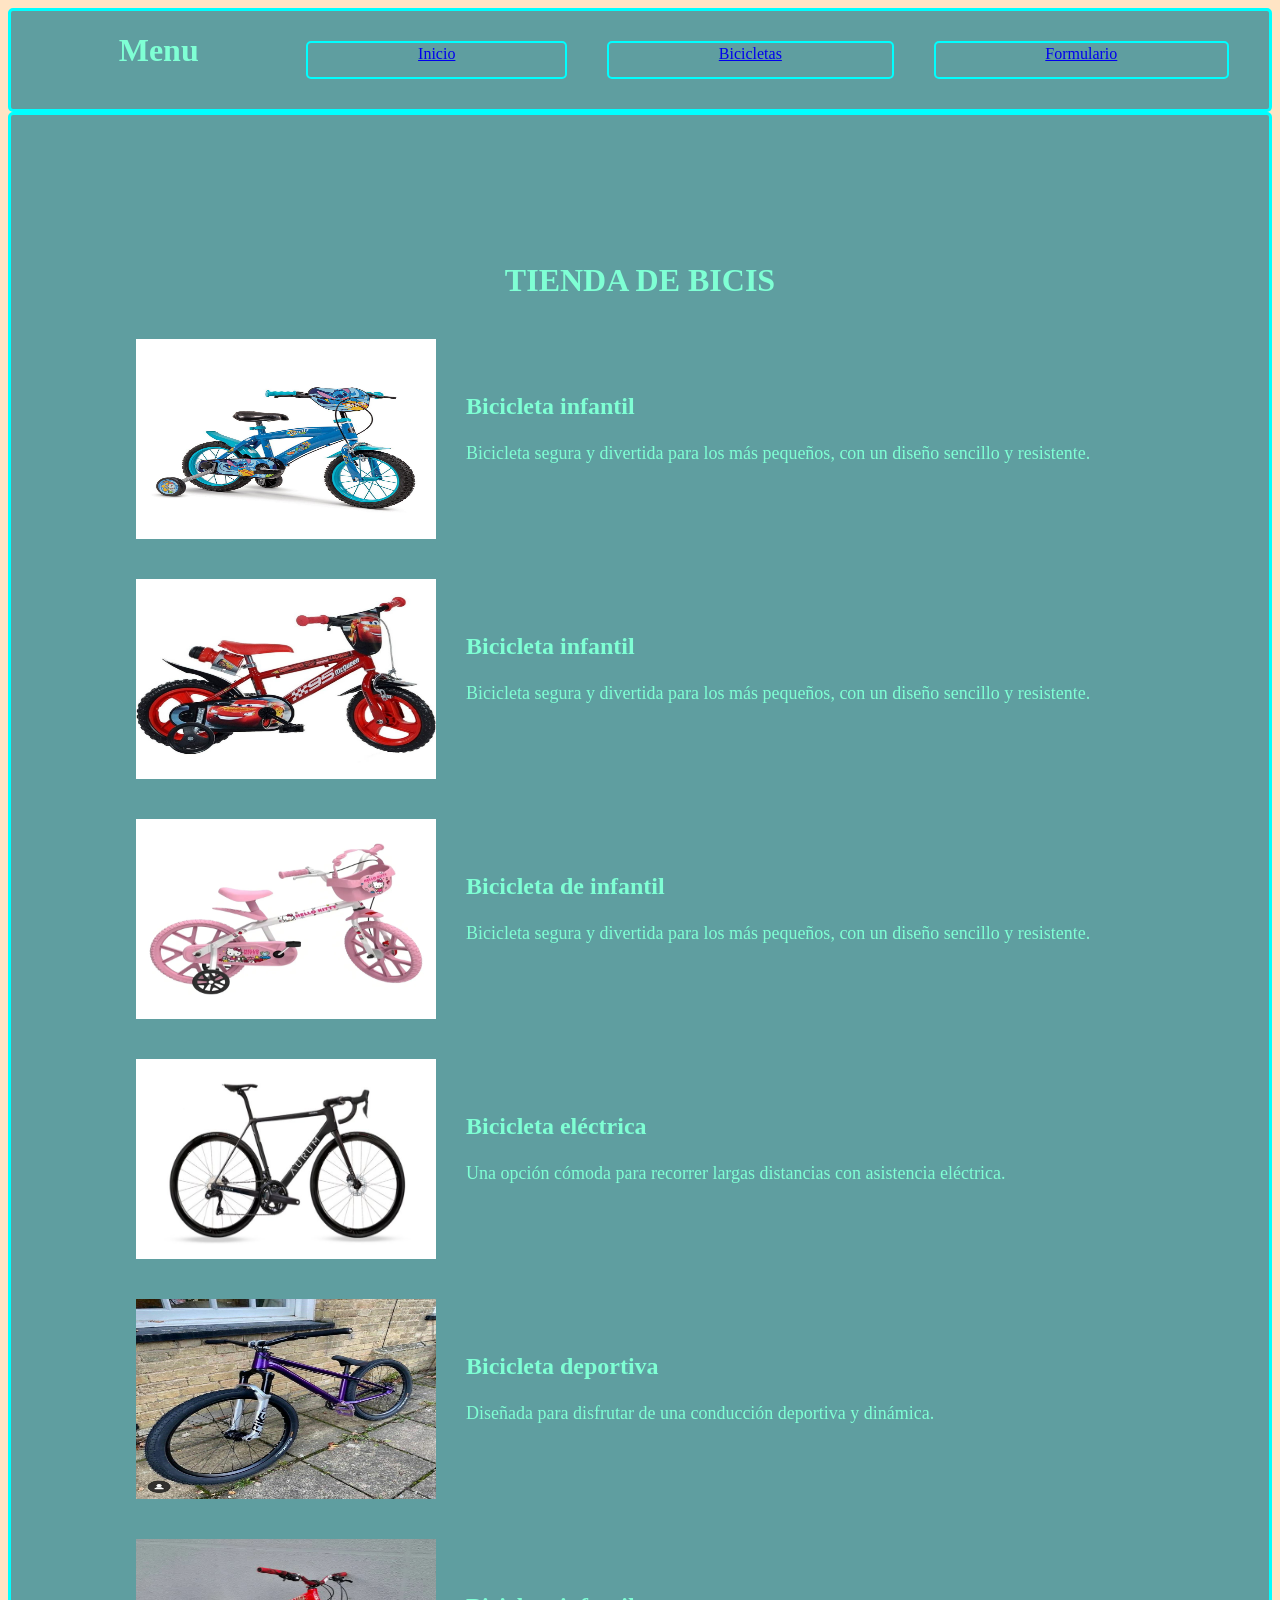
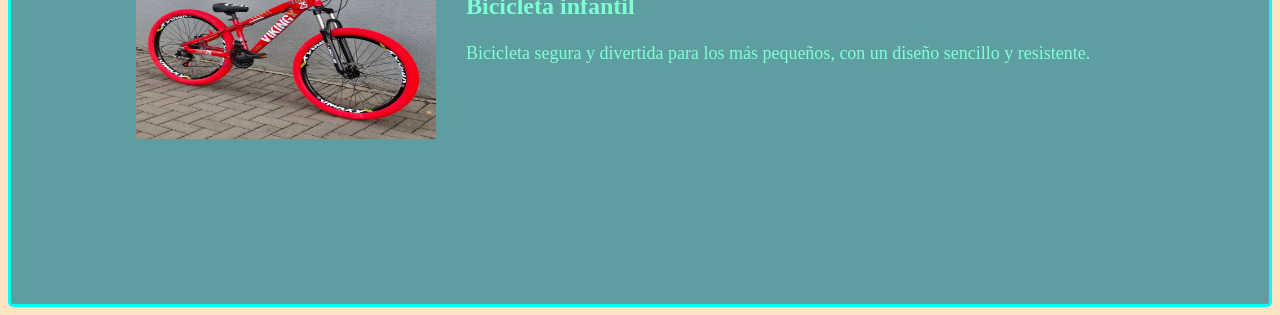
<file: index.html>
<!DOCTYPE html>
<html lang="en">
<head>
    <meta charset="UTF-8">
    <meta name="viewport" content="width=device-width, initial-scale=1.0">
    <title>Document</title>
    <link rel="stylesheet" href="estilo.css">
</head>
<body>
<div class="Menu">
    <h1 class="titulo">Menu</h1>
    <a href="index.html">Inicio</a>
    <a href="bicis.html">Bicicletas</a>
    <a href="formulario.html">Formulario</a>
</div>
    <div id="contenido">
    <h1 class="titulo">TIENDA DE BICIS</h1>

    <div class="producto">
        <img src="bicii1.jpg" alt="Bicicleta 1">
        <div class="descripcion">
            <h2>Bicicleta infantil</h2>
            <p>
                Bicicleta segura y divertida para los más pequeños,
                con un diseño sencillo y resistente.
            </p>
        </div>
    </div>

    <div class="producto">
        <img src="bicii2.jpg" alt="Bicicleta 2">
        <div class="descripcion">
            <h2>Bicicleta infantil</h2>
            <p>
                Bicicleta segura y divertida para los más pequeños,
                con un diseño sencillo y resistente.
            </p>
        </div>
    </div>

    <div class="producto">
        <img src="bicii3.jpg" alt="Bicicleta 3">
        <div class="descripcion">
            <h2>Bicicleta de infantil</h2>
            <p>
                Bicicleta segura y divertida para los más pequeños,
                con un diseño sencillo y resistente.
            </p>
        </div>
    </div>

    <div class="producto">
        <img src="bicii4.jpg" alt="Bicicleta 4">
        <div class="descripcion">
            <h2>Bicicleta eléctrica</h2>
            <p>
                Una opción cómoda para recorrer largas distancias
                con asistencia eléctrica.
            </p>
        </div>
    </div>

    <div class="producto">
        <img src="bicii5.jpg" alt="Bicicleta 5">
        <div class="descripcion">
            <h2>Bicicleta deportiva</h2>
            <p>
                Diseñada para disfrutar de una conducción deportiva
                y dinámica.
            </p>
        </div>
    </div>

    <div class="producto">
        <img src="bicii6.jpg" alt="Bicicleta 6">
        <div class="descripcion">
            <h2>Bicicleta infantil</h2>
            <p>
                Bicicleta segura y divertida para los más pequeños,
                con un diseño sencillo y resistente.
            </p>
        </div>
    </div>
</div>
    

</body>
</html>
<!-- Actualización de la web -->
</file>
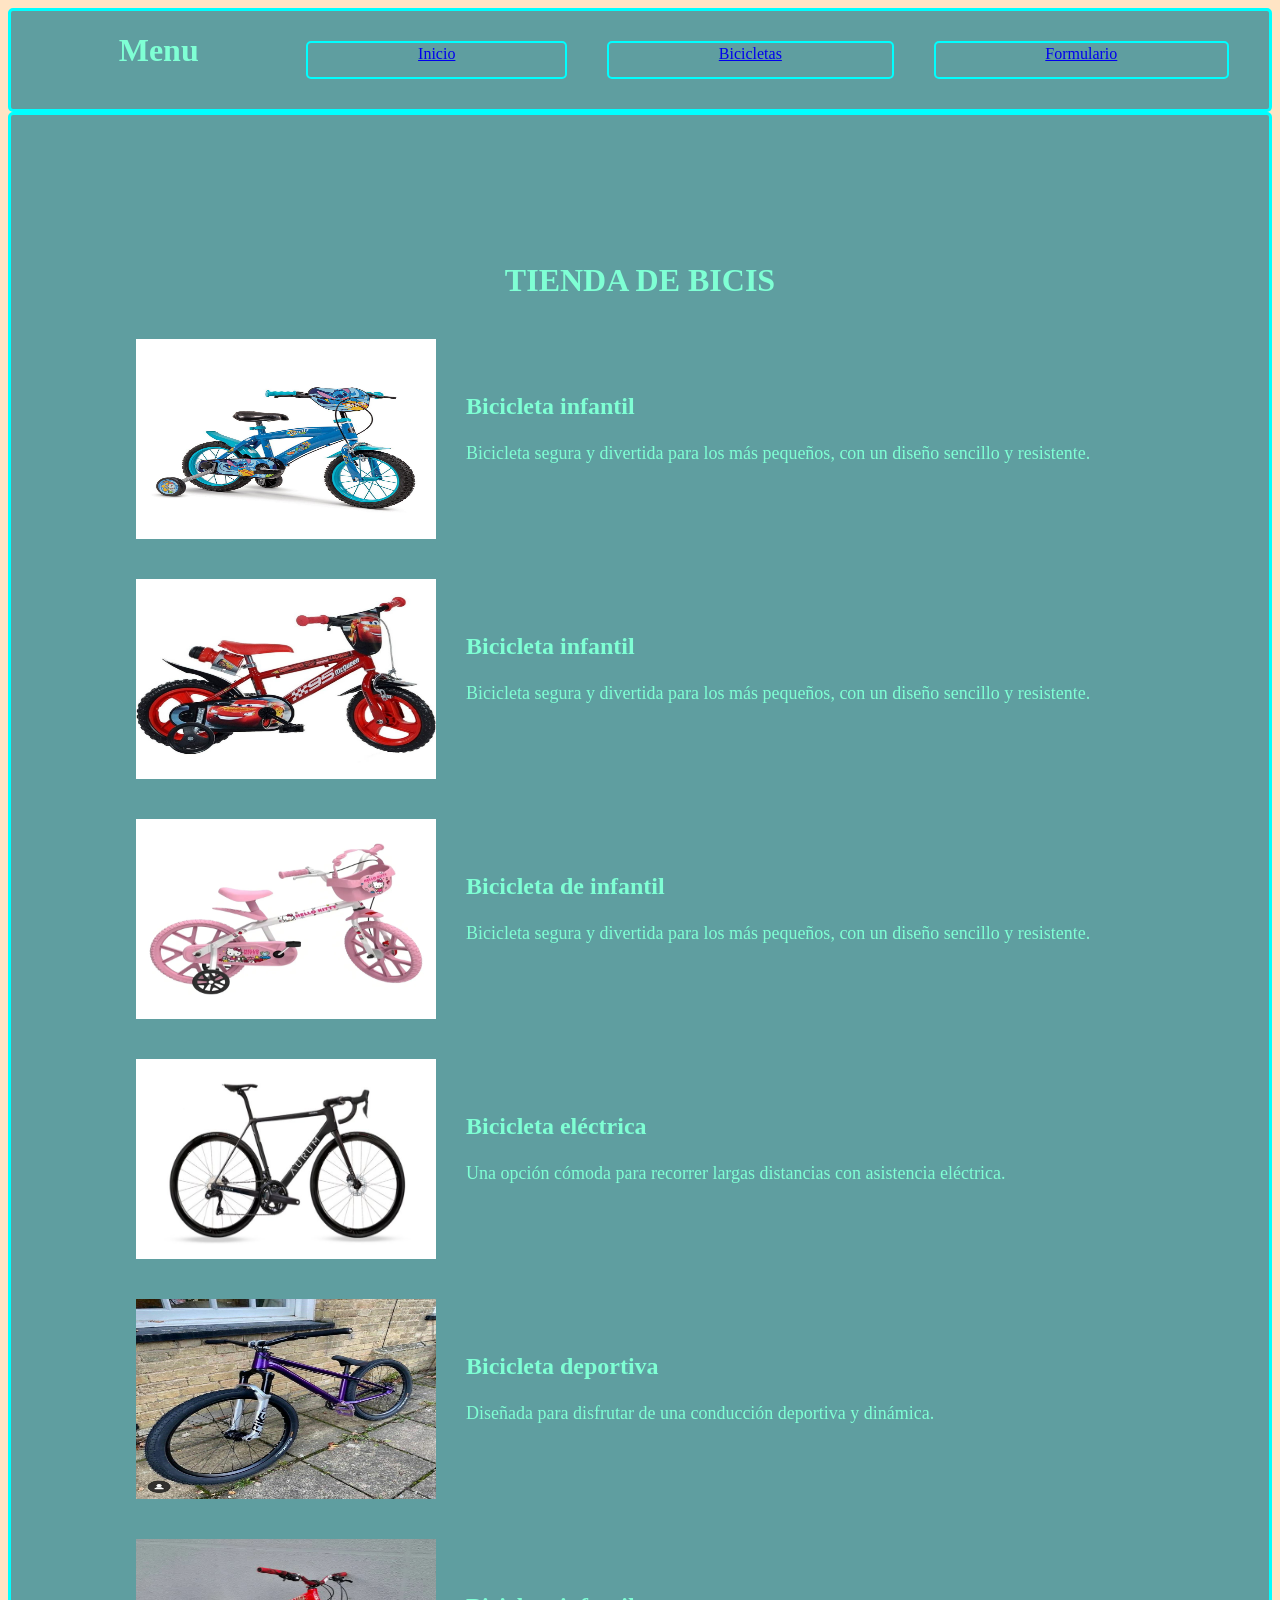
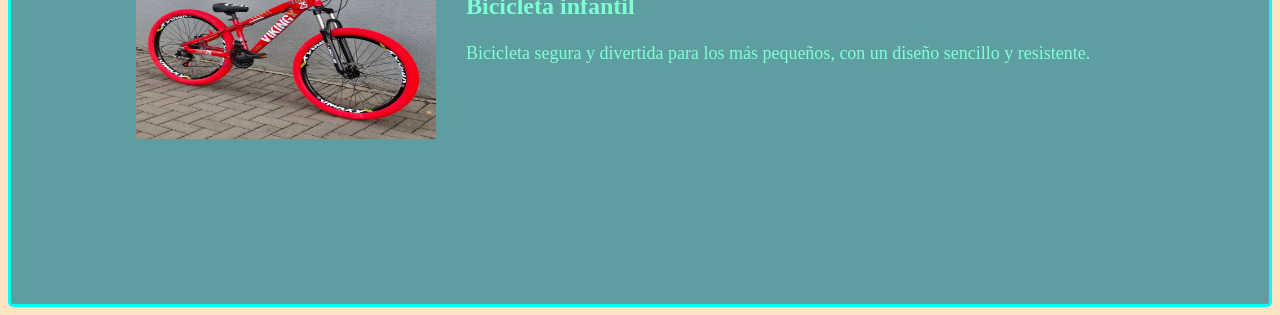
<file: bicis.html>
<!DOCTYPE html>
<html lang="en">
<head>
    <meta charset="UTF-8">
    <meta name="viewport" content="width=device-width, initial-scale=1.0">
    <title>Document</title>
    <link rel="stylesheet" href="estilo.css">
</head>
<body>
<div class="Menu">
    <h1 class="titulo">Menu</h1>
    <a href="index.html">Inicio</a>
    <a href="bicis.html">Bicicletas</a>
    <a href="formulario.html">Formulario</a>
</div>
    <div id="contenido">
    <h1 class="titulo">TIENDA DE BICIS</h1>

    <div class="producto">
        <img src="bicii1.jpg" alt="Bicicleta 1">
        <div class="descripcion">
            <h2>Bicicleta infantil</h2>
            <p>
                Bicicleta segura y divertida para los más pequeños,
                con un diseño sencillo y resistente.
            </p>
        </div>
    </div>

    <div class="producto">
        <img src="bicii2.jpg" alt="Bicicleta 2">
        <div class="descripcion">
            <h2>Bicicleta infantil</h2>
            <p>
                Bicicleta segura y divertida para los más pequeños,
                con un diseño sencillo y resistente.
            </p>
        </div>
    </div>

    <div class="producto">
        <img src="bicii3.jpg" alt="Bicicleta 3">
        <div class="descripcion">
            <h2>Bicicleta de infantil</h2>
            <p>
                Bicicleta segura y divertida para los más pequeños,
                con un diseño sencillo y resistente.
            </p>
        </div>
    </div>

    <div class="producto">
        <img src="bicii4.jpg" alt="Bicicleta 4">
        <div class="descripcion">
            <h2>Bicicleta eléctrica</h2>
            <p>
                Una opción cómoda para recorrer largas distancias
                con asistencia eléctrica.
            </p>
        </div>
    </div>

    <div class="producto">
        <img src="bicii5.jpg" alt="Bicicleta 5">
        <div class="descripcion">
            <h2>Bicicleta deportiva</h2>
            <p>
                Diseñada para disfrutar de una conducción deportiva
                y dinámica.
            </p>
        </div>
    </div>

    <div class="producto">
        <img src="bicii6.jpg" alt="Bicicleta 6">
        <div class="descripcion">
            <h2>Bicicleta infantil</h2>
            <p>
                Bicicleta segura y divertida para los más pequeños,
                con un diseño sencillo y resistente.
            </p>
        </div>
    </div>
</div>
    

</body>
</html>
</file>
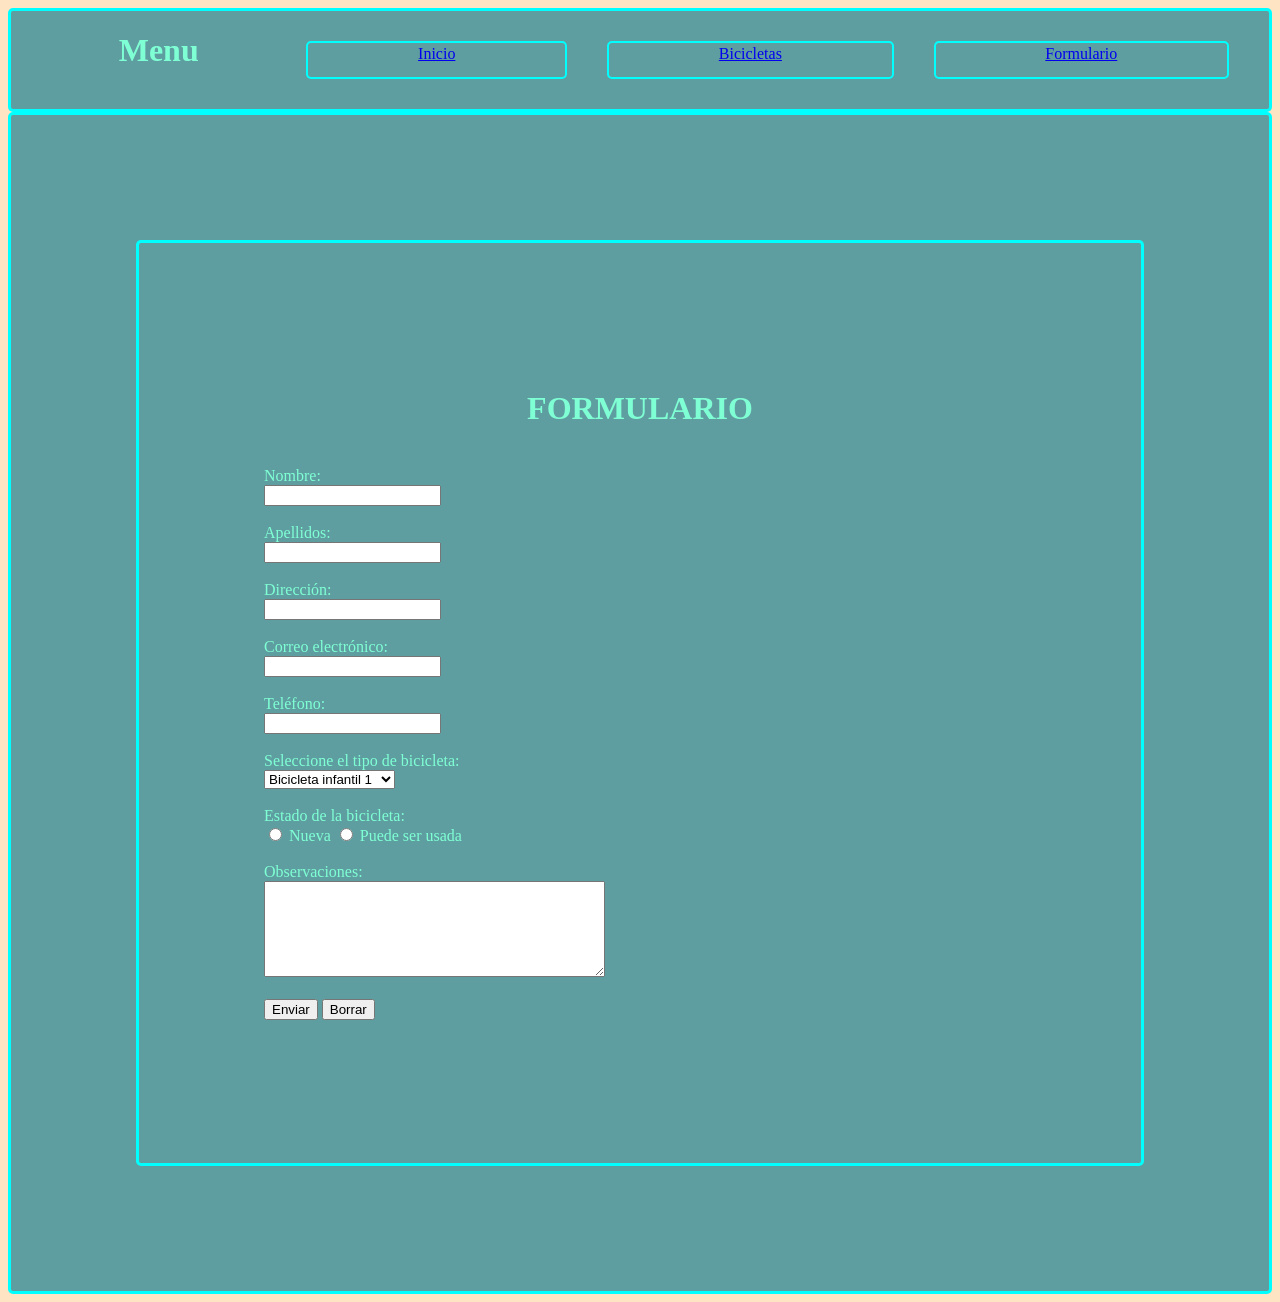
<file: formulario.html>
<!DOCTYPE html>
<html lang="en">
<head>
    <meta charset="UTF-8">
    <meta name="viewport" content="width=device-width, initial-scale=1.0">
    <title>Document</title>
    <link rel="stylesheet" href="estilo.css">
</head>
<body>
    <div class="Menu">
        <h1 class="titulo">Menu</h1>
        <a href="index.html">Inicio</a>
        <a href="bicis.html">Bicicletas</a>
        <a href="formulario.html">Formulario</a>
    </div>
    <div id="contenido">
       <!DOCTYPE html>
<html lang="es">

<body>


<div id="contenido">

    <h1 class="titulo">FORMULARIO</h1>

    <form>

        <label>Nombre:</label><br>
        <input type="text" name="nombre"><br><br>

        <label>Apellidos:</label><br>
        <input type="text" name="apellidos"><br><br>

        <label>Dirección:</label><br>
        <input type="text" name="direccion"><br><br>

        <label>Correo electrónico:</label><br>
        <input type="email" name="correo"><br><br>

        <label>Teléfono:</label><br>
        <input type="tel" name="telefono"><br><br>

        <label>Seleccione el tipo de bicicleta:</label><br>

        <select name="bicicleta">
            <option value="infantil1">Bicicleta infantil 1</option>
            <option value="infantil2">Bicicleta infantil 2</option>
            <option value="infantil3">Bicicleta infantil 3</option>
            <option value="electrica">Bicicleta eléctrica</option>
            <option value="deportiva">Bicicleta deportiva</option>
            <option value="infantil4">Bicicleta infantil 4</option>
        </select>

        <br><br>

        <label>Estado de la bicicleta:</label><br>

        <input type="radio" name="estado" value="nueva">
        Nueva

        <input type="radio" name="estado" value="usada">
        Puede ser usada

        <br><br>

        <label>Observaciones:</label><br>
        <textarea name="observaciones" rows="6" cols="40"></textarea>

        <br><br>

        <input type="submit" value="Enviar">
        <input type="reset" value="Borrar">

    </form>

    <br>

</div>

</body>
</html>
</file>
<file: estilo.css>
body{
    background-color: bisque;
    
}

.titulo{
    text-align: center;
}

.introduccion{
    text-align: center;
    margin-top: 50px;
    font-style: italic;
}

.Menu{
    border: 3px solid cyan;
    border-radius: 5px ;
    background-color: cadetblue;
    color: aquamarine;

    display: grid;
    grid-auto-flow: column;
    
    

}

a{
    margin-top: 30px;
    border: 2px solid aqua;
    border-radius: 5px;
    padding: 2px;
    margin-bottom: 30px;
    margin-right: 40px;
    text-align: center;
}


#contenido{
    border: 3px solid cyan;
    border-radius: 5px ;
    background-color: cadetblue;
    color: aquamarine;
    padding: 125px;

}



.titulo {
    text-align: center;
    margin-bottom: 40px;
}

.producto {
    display: flex;
    align-items: center;
    gap: 30px;
    margin-bottom: 40px;
}

.producto img {
    width: 300px;
    height: 200px;
    
}

.descripcion {
    flex: 1;
}

.descripcion h2 {
    margin-top: 0;
}

.descripcion p {
    font-size: 18px;
    line-height: 1.5;
}
</file>
